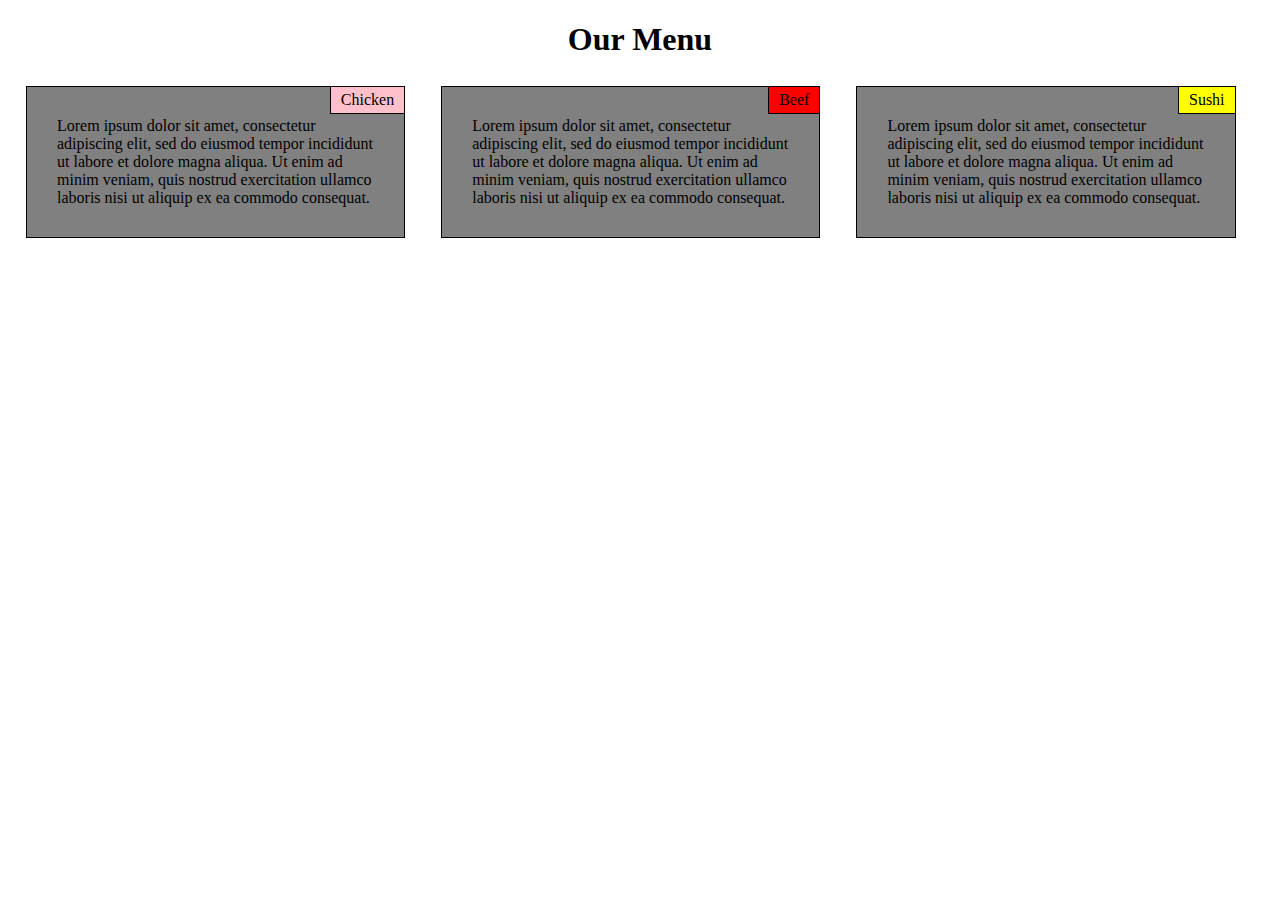
<file: mod2_solution/index.html>
<!DOCTYPE html>
<html>
<head>
	<link rel = "stylesheet" href = "style.css"> 
	<meta name="viewport" content="width=device-width, initial-scale=1">
	<meta charset="utf-8">
	<title>Restaurant Menu</title>
</head>
<body>
	<h1>Our Menu</h1>
	<section class = "col-lg-4 col-md-6">
		<div  class = "pink">Chicken</div>
		Lorem ipsum dolor sit amet, consectetur adipiscing elit, sed do eiusmod tempor incididunt ut labore et dolore magna aliqua. Ut enim ad minim veniam, quis nostrud exercitation ullamco laboris nisi ut aliquip ex ea commodo consequat.
	</section>
	<section class = "col-lg-4 col-md-6">
		<div class = "red">Beef</div>
		Lorem ipsum dolor sit amet, consectetur adipiscing elit, sed do eiusmod tempor incididunt ut labore et dolore magna aliqua. Ut enim ad minim veniam, quis nostrud exercitation ullamco laboris nisi ut aliquip ex ea commodo consequat.
	</section>
	<section class = "col-lg-4 col-md-6"  id = "p3">
		<div class = "yellow">Sushi</div>
		Lorem ipsum dolor sit amet, consectetur adipiscing elit, sed do eiusmod tempor incididunt ut labore et dolore magna aliqua. Ut enim ad minim veniam, quis nostrud exercitation ullamco laboris nisi ut aliquip ex ea commodo consequat.
	</section>
</body>
</html>
</file>
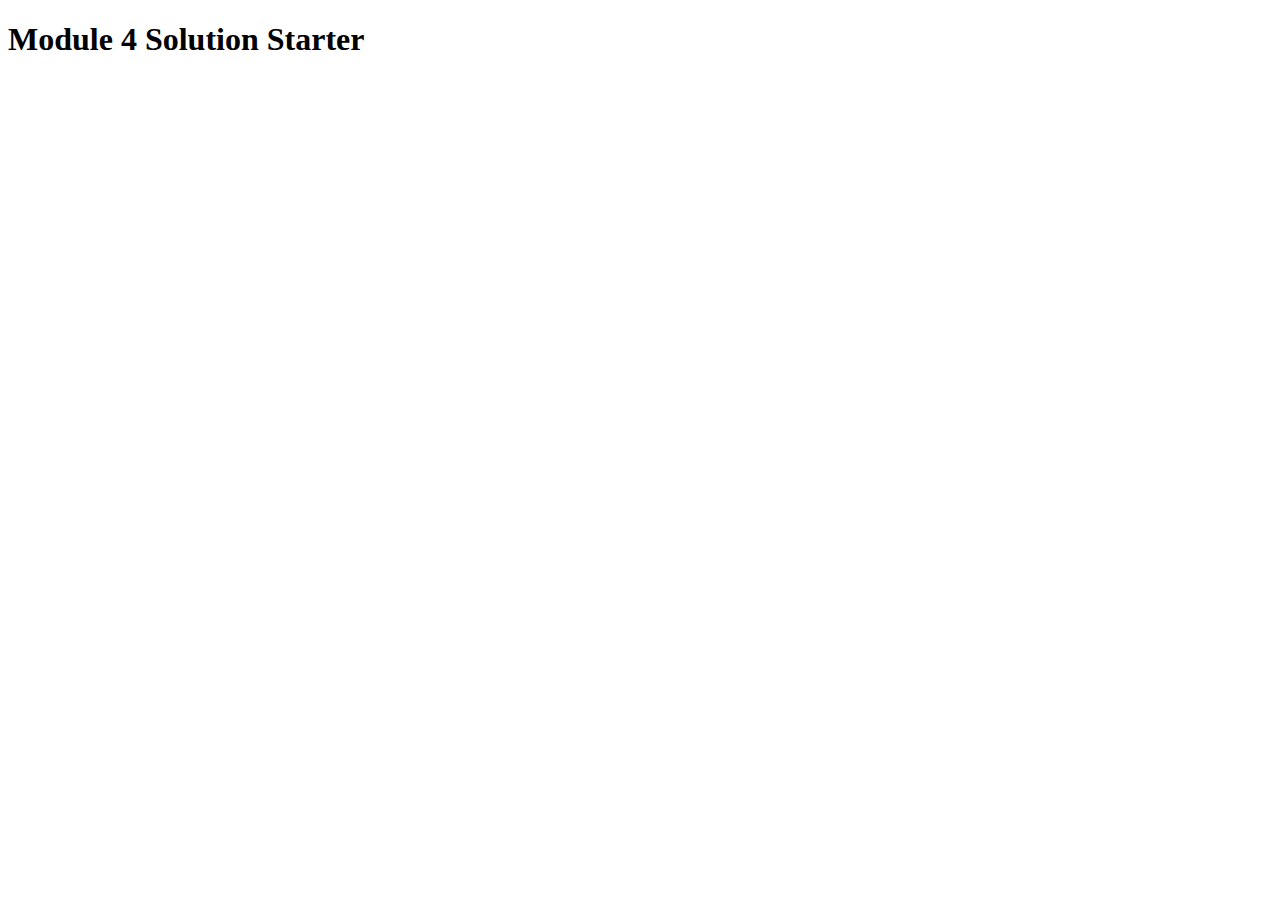
<file: mod4_solution/index.html>
<!DOCTYPE html>
<html>
<head>
  <meta charset="utf-8">
  <title>Module 4 Solution Starter</title>
  <script>
    var names = []; // DO NOT REMOVE
  </script>
  <script src="SpeakHello.js"></script>
  <script src="SpeakGoodBye.js"></script>
  <script src="script.js"></script>
</head>
<body>
  <h1>Module 4 Solution Starter</h1>
</body>
</html>
</file>
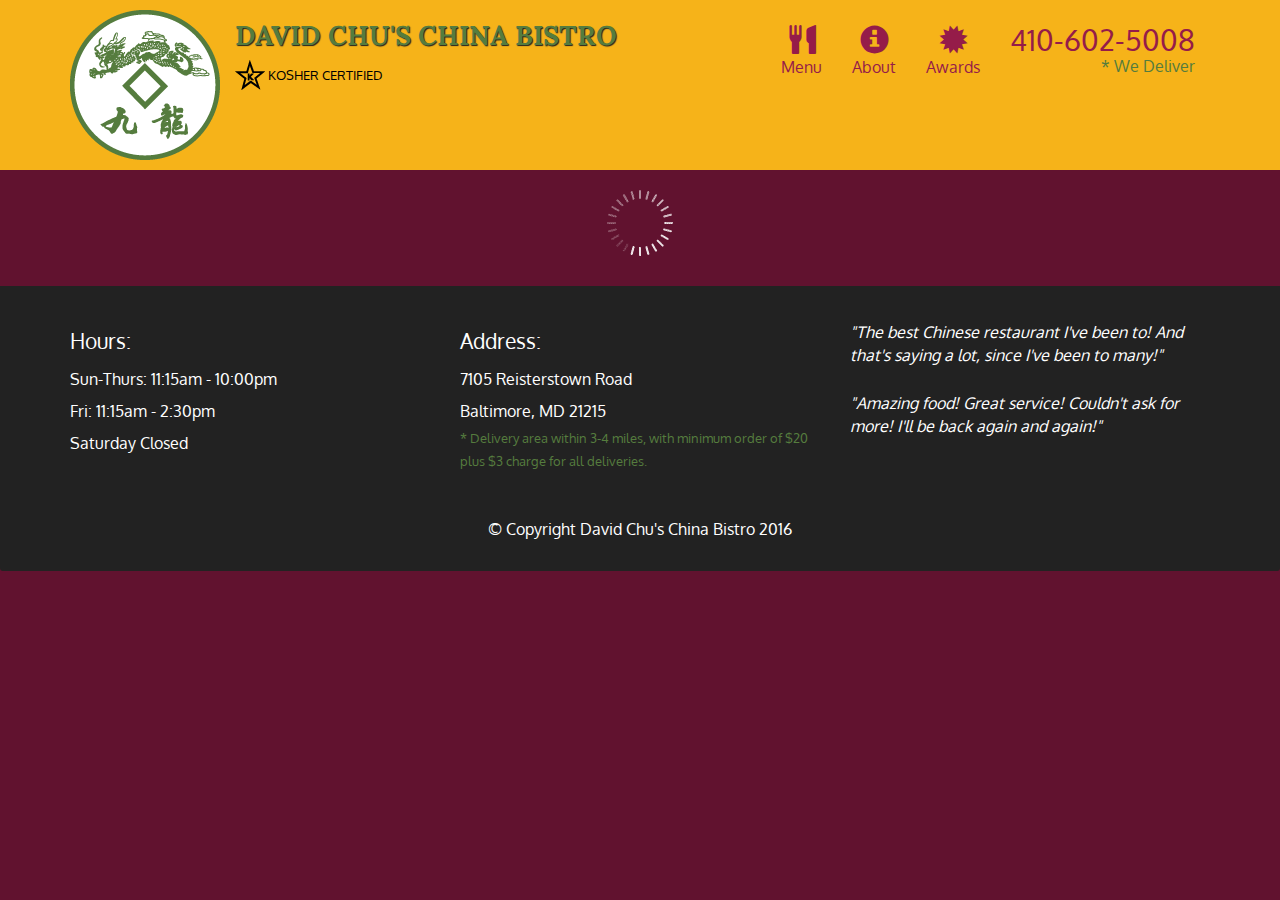
<file: mod5_solution/index.html>
<!doctype html>
<html lang="en">
  <head>
    <meta charset="utf-8">
    <meta http-equiv="X-UA-Compatible" content="IE=edge">
    <meta name="viewport" content="width=device-width, initial-scale=1">
    <title>David Chu's China Bistro</title>
    <link rel="stylesheet" href="css/bootstrap.min.css">
    <link rel="stylesheet" href="css/styles.css">
    <link href='https://fonts.googleapis.com/css?family=Oxygen:400,300,700' rel='stylesheet' type='text/css'>
    <link href='https://fonts.googleapis.com/css?family=Lora' rel='stylesheet' type='text/css'>
  </head>
<body>
  <header>
    <nav id="header-nav" class="navbar navbar-default">
      <div class="container">
        <div class="navbar-header">
          <a href="index.html" class="pull-left visible-md visible-lg">
            <div id="logo-img" alt="Logo image"></div>
          </a>

          <div class="navbar-brand">
            <a href="index.html"><h1>David Chu's China Bistro</h1></a>
            <p>
              <img src="images/star-k-logo.png" alt="Kosher certification">
              <span>Kosher Certified</span>
            </p>
          </div>

          <button id="navbarToggle" type="button" class="navbar-toggle collapsed" data-toggle="collapse" data-target="#collapsable-nav" aria-expanded="false">
            <span class="sr-only">Toggle navigation</span>
            <span class="icon-bar"></span>
            <span class="icon-bar"></span>
            <span class="icon-bar"></span>
          </button>
        </div>
        
        <div id="collapsable-nav" class="collapse navbar-collapse">
           <ul id="nav-list" class="nav navbar-nav navbar-right">
            <li id="navHomeButton" class="visible-xs active">
              <a href="index.html">
                <span class="glyphicon glyphicon-home"></span> Home</a>
            </li>
            <li id="navMenuButton">
              <a href="#" onclick="$dc.loadMenuCategories();">
                <span class="glyphicon glyphicon-cutlery"></span><br class="hidden-xs"> Menu</a>
            </li>
            <li>
              <a href="#">
                <span class="glyphicon glyphicon-info-sign"></span><br class="hidden-xs"> About</a>
            </li>
            <li>
              <a href="#">
                <span class="glyphicon glyphicon-certificate"></span><br class="hidden-xs"> Awards</a>
            </li>
            <li id="phone" class="hidden-xs">
              <a href="tel:410-602-5008">
                <span>410-602-5008</span></a><div>* We Deliver</div>
            </li>
          </ul><!-- #nav-list -->
        </div><!-- .collapse .navbar-collapse -->
      </div><!-- .container -->
    </nav><!-- #header-nav -->
  </header>

  <div id="call-btn" class="visible-xs">
    <a class="btn" href="tel:410-602-5008">
    <span class="glyphicon glyphicon-earphone"></span>
    410-602-5008
    </a>
  </div>
  <div id="xs-deliver" class="text-center visible-xs">* We Deliver</div>

  <div id="main-content" class="container"></div>

  <footer class="panel-footer">
    <div class="container">
      <div class="row">
        <section id="hours" class="col-sm-4">
          <span>Hours:</span><br>
          Sun-Thurs: 11:15am - 10:00pm<br>
          Fri: 11:15am - 2:30pm<br>
          Saturday Closed
          <hr class="visible-xs">
        </section>
        <section id="address" class="col-sm-4">
          <span>Address:</span><br>
          7105 Reisterstown Road<br>
          Baltimore, MD 21215
          <p>* Delivery area within 3-4 miles, with minimum order of $20 plus $3 charge for all deliveries.</p>
          <hr class="visible-xs">
        </section>
        <section id="testimonials" class="col-sm-4">
          <p>"The best Chinese restaurant I've been to! And that's saying a lot, since I've been to many!"</p>
          <p>"Amazing food! Great service! Couldn't ask for more! I'll be back again and again!"</p>
        </section>
      </div>
      <div class="text-center">&copy; Copyright David Chu's China Bistro 2016</div>
    </div>
  </footer>

  <!-- jQuery (Bootstrap JS plugins depend on it) -->
  <script src="js/jquery-2.1.4.min.js"></script>
  <script src="js/bootstrap.min.js"></script>
  <script src="js/ajax-utils.js"></script>
  <script src="js/script.js"></script>
</body>
</html>
</file>
<file: mod2_solution/style.css>
* {
	box-sizing: border-box;
}

section {
	background-color: gray;
	position: relative;
	border: 1px solid black;
	padding: 30px;
	margin: 18px;
}

section > div {
	position: absolute;
	top: 0px;
	right: 0px;
	border-left: 1px solid black;	
	border-bottom: 1px solid black;
	padding: 4px 10px 4px 10px;
}

h1 {
	margin-bottom: 10px;
	text-align: center;
}

.pink {
	background-color: pink;
}

.red {
	background-color: red;
}

.yellow {
	background-color: yellow;
}

.row {
	width: 100%;
}

@media (min-width: 1200px) {
	.col-lg-4 {
		float: left;
		width: 30%;
	}
}

@media (min-width: 950px) and (max-width: 1199px) {
	.col-md-6 {
		float: left;
		width: 45%;
	}
	#p3 {
		width: 94%;
		align-self: center;
	}
}
</file>
<file: mod5_solution/css/styles.css>
body {
  font-size: 16px;
  color: #fff;
  background-color: #61122f;
  font-family: 'Oxygen', sans-serif;
}

/** HEADER **/
#header-nav {
  background-color: #f6b319;
  border-radius: 0;
  border: 0;
}

#logo-img {
  background: url('../images/restaurant-logo_large.png') no-repeat;
  width: 150px;
  height: 150px;
  margin: 10px 15px 10px 0;
}

.navbar-brand {
  padding-top: 25px;
}
.navbar-brand h1 { /* Restaurant name */
  font-family: 'Lora', serif;
  color: #557c3e;
  font-size: 1.5em;
  text-transform: uppercase;
  font-weight: bold;
  text-shadow: 1px 1px 1px #222;
  margin-top: 0;
  margin-bottom: 0;
  line-height: .75;
}
.navbar-brand a:hover, .navbar-brand a:focus {
  text-decoration: none;
}
.navbar-brand p { /* Kosher cert */
  color: #000;
  text-transform: uppercase;
  font-size: .7em;
  margin-top: 15px;
}
.navbar-brand p span { /* Star-K */
  vertical-align: middle;
}

#nav-list {
  margin-top: 10px;
}
#nav-list a {
  color: #951C49;
  text-align: center;
}
#nav-list a:hover {
  background: #E7E7E7;
}
#nav-list a span {
  font-size: 1.8em;
}

#phone {
  margin-top: 5px;
}
#phone a { /* Phone number */
  text-align: right;
  padding-bottom: 0;
}
#phone div { /* We Deliver */
  color: #557c3e;
  text-align: right;
  padding-right: 15px;
}

.navbar-header button.navbar-toggle, .navbar-header .icon-bar {
  border: 1px solid #61122f;
}
.navbar-header button.navbar-toggle {
  clear: both;
  margin-top: -30px;
}
/* END HEADER */

/* FOOTER */
.panel-footer {
  margin-top: 30px;
  padding-top: 35px;
  padding-bottom: 30px;
  background-color: #222;
  border-top: 0;
}
.panel-footer div.row {
  margin-bottom: 35px;
}
#hours, #address {
  line-height: 2;
}
#hours > span, #address > span {
  font-size: 1.3em;
}
#address p {
  color: #557c3e;
  font-size: .8em;
  line-height: 1.8;
}
#testimonials {
  font-style: italic;
}
#testimonials p:nth-child(2) {
  margin-top: 25px;
}
/* END FOOTER */



/* HOME PAGE */
.container .jumbotron {
  box-shadow: 0 0 50px #3F0C1F;
  border: 2px solid #3F0C1F;
}

#menu-tile, #specials-tile, #map-tile {
  height: 250px;
  width: 100%;
  margin-bottom: 15px;
  position: relative;
  border: 2px solid #3F0C1F;
  overflow: hidden;
}
#menu-tile:hover, #specials-tile:hover, #map-tile:hover {
  box-shadow: 0 1px 5px 1px #cccccc;
}
#menu-tile {
  background: url('../images/menu-tile.jpg') no-repeat;
  background-position: center;
}
#specials-tile {
  background: url('../images/specials-tile.jpg') no-repeat;
  background-position: center;
}
#menu-tile span, #specials-tile span, #map-tile span {
  position: absolute;
  bottom: 0;
  right: 0;
  width: 100%;
  text-align: center;
  font-size: 1.6em;
  text-transform: uppercase;
  background-color: #000;
  color: #fff;
  opacity: .8;
}
/* END HOME PAGE */

/* MENU CATEGORIES PAGE */
.category-tile { 
  position: relative;
  border: 2px solid #3F0C1F;
  overflow: hidden;
  width: 200px;
  height: 200px;
  margin: 0 auto 15px;
}
.category-tile span {
  position: absolute;
  bottom: 0;
  right: 0;
  width: 100%;
  text-align: center;
  font-size: 1.2em;
  text-transform: uppercase;
  background-color: #000;
  color: #fff;
  opacity: .8;
}
.category-tile:hover {
  box-shadow: 0 1px 5px 1px #cccccc;
}

#menu-categories-title + div {
  margin-bottom: 50px;
}
/* END MENU CATEGORIES PAGE */

/* SINGLE CATEGORY PAGE */
.menu-item-tile {
  margin-bottom: 25px;
}
.menu-item-tile hr {
  width: 80%;
}
.menu-item-tile .menu-item-price {
  font-size: 1.1em;
  text-align: right;
  margin-top: -15px;
  margin-right: -15px;
}
.menu-item-tile .menu-item-price span {
  font-size: .6em;
}
.menu-item-photo {
  position: relative;
  border: 2px solid #3F0C1F; 
  overflow: hidden;
  padding: 0;
  margin-right: -15px;
  margin-left: auto;
  margin-bottom: 20px;
  max-width: 250px;
}
.menu-item-photo div {
  position: absolute;
  bottom: 0;
  right: 0;
  width: 80px;
  background-color: #557c3e;
  text-align: center;
}
.menu-item-description {
  padding-right: 30px;
}
h3.menu-item-title {
  margin: 0 0 10px;
}
.menu-item-details {
  font-size: .9em;
  font-style: italic;
}
/* END SINGLE CATEGORY PAGE */


/********** Large devices only **********/
@media (min-width: 1200px) {
  .container .jumbotron {
    background: url('../images/jumbotron_1200.jpg') no-repeat;
    height: 675px;
  }
}

/********** Medium devices only **********/
@media (min-width: 992px) and (max-width: 1199px) {
  /* Header */
  #logo-img {
    background: url('../images/restaurant-logo_medium.png') no-repeat;
    width: 100px;
    height: 100px;
    margin: 5px 5px 5px 0;
  }
  /* End Header */

  /* Home Page */
  .container .jumbotron {
    background: url('../images/jumbotron_992.jpg') no-repeat;
    height: 558px;
  }
  /* End Home Page */
}

/********** Small devices only **********/
@media (min-width: 768px) and (max-width: 991px) {
  /* Home Page */
  .container .jumbotron {
    background: url('../images/jumbotron_768.jpg') no-repeat;
    height: 432px;
  }
  /* End Home Page */
}

/********** Extra small devices only **********/
@media (max-width: 767px) {
  /* Header */
  .navbar-brand {
    padding-top: 10px;
    height: 80px;
  }
  .navbar-brand h1 { /* Restaurant name */
    padding-top: 10px;
    font-size: 5vw; /* 1vw = 1% of viewport width */
  }
  .navbar-brand p { /* Kosher cert */
    font-size: .6em;
    margin-top: 12px;
  }
  .navbar-brand p img { /* Star-K */
    height: 20px;
  }

  #collapsable-nav a { /* Collapsed nav menu text */
    font-size: 1.2em;
  }
  #collapsable-nav a span { /* Collapsed nav menu glyph */
    font-size: 1em;
    margin-right: 5px;
  }

  #call-btn > a {
    font-size: 1.5em;
    display: block;
    margin: 0 20px;
    padding: 10px;
    border: 2px solid #fff;
    background-color: #f6b319;
    color: #951c49;
  }
  #xs-deliver {
    margin-top: 5px;
    font-size: .7em;
    letter-spacing: .1em;
    text-transform: uppercase;
  }
  /* End Header */

  /* Footer */
  .panel-footer section {
    margin-bottom: 30px;
    text-align: center;
  }
  .panel-footer section:nth-child(3) {
    margin-bottom: 0; /* margin already exists on the whole row */
  }
  .panel-footer section hr {
    width: 50%;
  }
  /* End Footer */

  /* Home Page */
  .container .jumbotron {
    margin-top: 30px;
    padding: 0;
  }
  #menu-tile, #specials-tile {
    width: 360px;
    margin: 0 auto 15px;
  }

  .menu-item-photo {
    margin-right: auto;
  }
  .menu-item-tile .menu-item-price {
    text-align: center;
  }
  .menu-item-description {
    text-align: center;;
  }
}


/********** Super extra small devices Only :-) (e.g., iPhone 4) **********/
@media (max-width: 479px) {
  /* Header */
  .navbar-brand h1 { /* Restaurant name */
    padding-top: 5px;
    font-size: 6vw;
  }
  /* End Header */
  
  /* Home page */
  #menu-tile, #specials-tile {
    width: 280px;
    margin: 0 auto 15px;
  }

  .col-xxs-12 {
    position: relative;
    min-height: 1px;
    padding-right: 15px;
    padding-left: 15px;
    float: left;
    width: 100%;
  }
}
</file>
